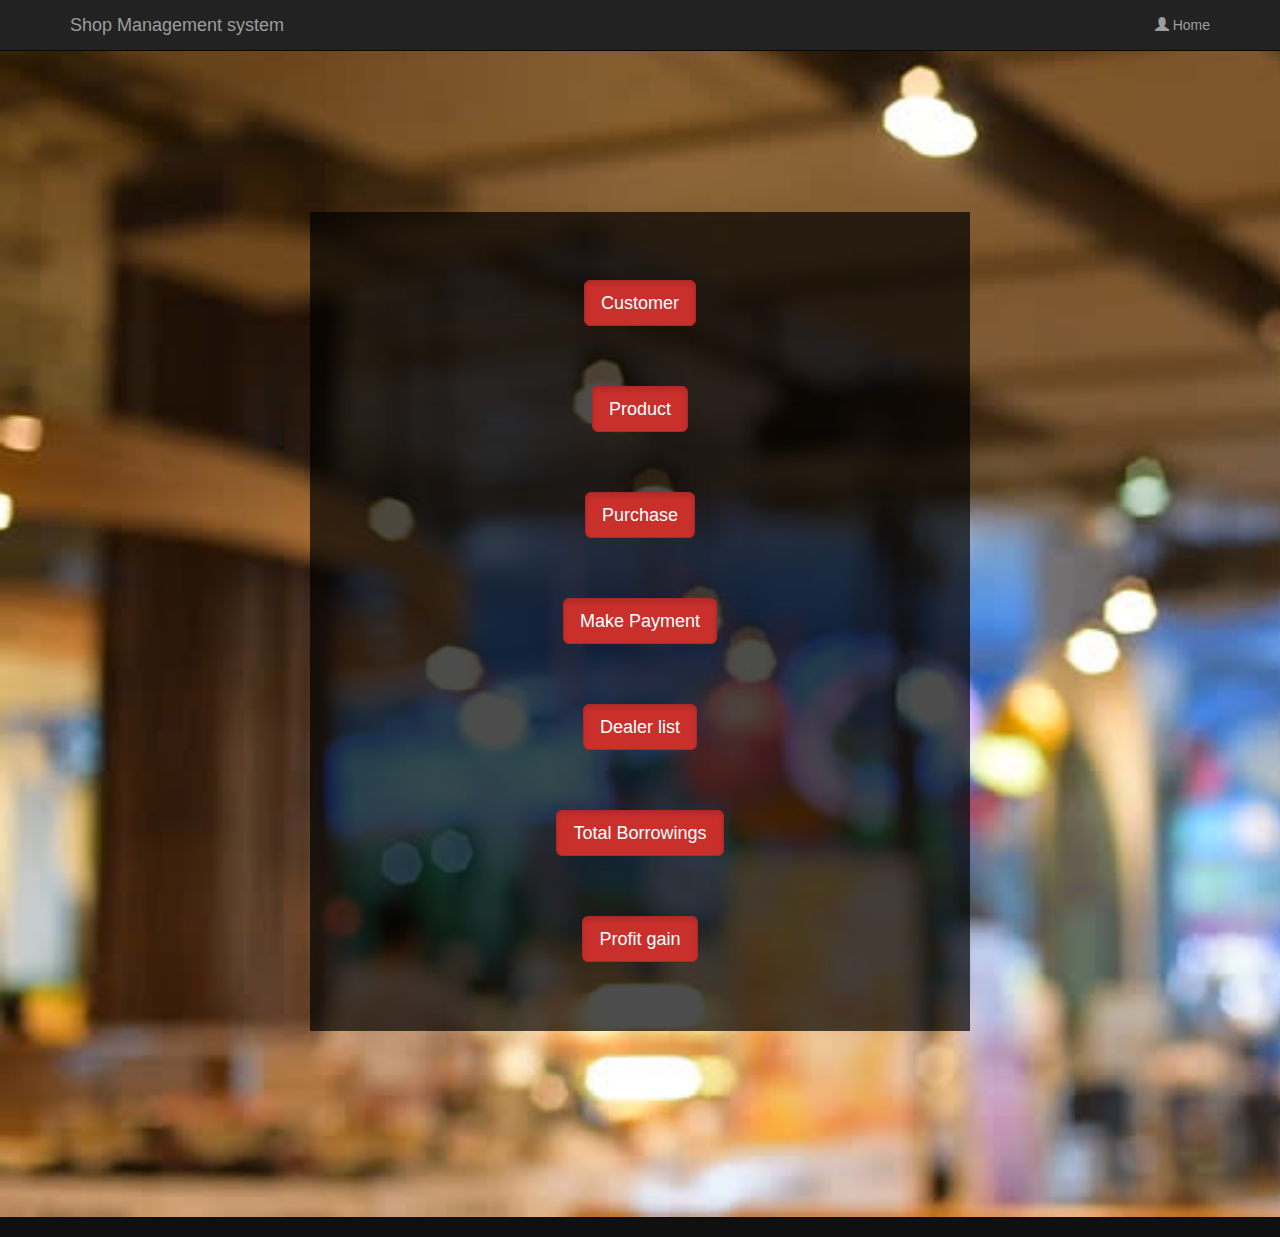
<file: index.html>
<!DOCTYPE html>
<!--
To change this license header, choose License Headers in Project Properties.
To change this template file, choose Tools | Templates
and open the template in the editor.
-->
<html>
    <head>
        <title>Index</title>
        
        <!--Latest compiled and minified CSS-->
        <link rel="stylesheet" href="bootstrap/css/bootstrap.min.css" type="text/css">
        <!--Jquery Lib-->
        <script type="text/javascript" src="bootstrap/js/jquery-3.4.1.min.js"></script>
        <!-- latest compiled and minified JavaScript-->
        <script type="text/javascript" src="bootstrap/js/bootstrap.min.js"></script>
        <link href="index.css" rel="stylesheet" type="text/css">
        
        
    </head>
    <body>
          
        <div class="navbar navbar-inverse navbar-fixed-top">
            <div class="container">
                <div class="navbar-header">
                    <button type="button" class="navbar-toggle" data-toggle="collapse" data-target="#myNavbar">
                        
                        <span class="icon-bar"></span>
                        <span class="icon-bar"></span>
                        <span class="icon-bar"></span>
                        
                    </button>
                    <a href="index.html" class="navbar-brand">Shop Management system</a>
                </div>
                <div class="collapse navbar-collapse" id="myNavbar">
                    <ul class="nav navbar-nav navbar-right">
                        <li><a href=""><span class="glyphicon glyphicon-user"></span> Home</a></li>
                        
                       
                    </ul>
                </div>
            </div>
        </div>
        <div id="banner_image">
          <div class="container">
              <center>
              <div id="banner_content">
                  <a href="newindex.html" class="btn btn-danger btn-lg active">Customer</a>
                 <br><br><br><br>
            
                
                  <a href="productindex.html" class="btn btn-danger btn-lg active">Product</a>
                  
                 <br><br><br><br>
                  <a href="purchasenewindex.html" class="btn btn-danger btn-lg active">Purchase</a>
                  <br><br><br><br>
                  <a href="payment.html" class="btn btn-danger btn-lg active">Make Payment</a>
                  <br><br><br><br>
                  <a href="deal.php" class="btn btn-danger btn-lg active">Dealer list</a>
                  <br><br><br><br>
                  <a href="tot_borrow.php" class="btn btn-danger btn-lg active">Total Borrowings</a>
                  <br><br><br><br>
                  <a href="profit.php" class="btn btn-danger btn-lg active">Profit gain</a>
                 
              </div>
              </center>
          </div>
            
        </div>
        
        <footer>
        <div class="container">
        <center>
           
        </center>
        
        </div>
        </footer>
        
    </body>
</html>
</file>
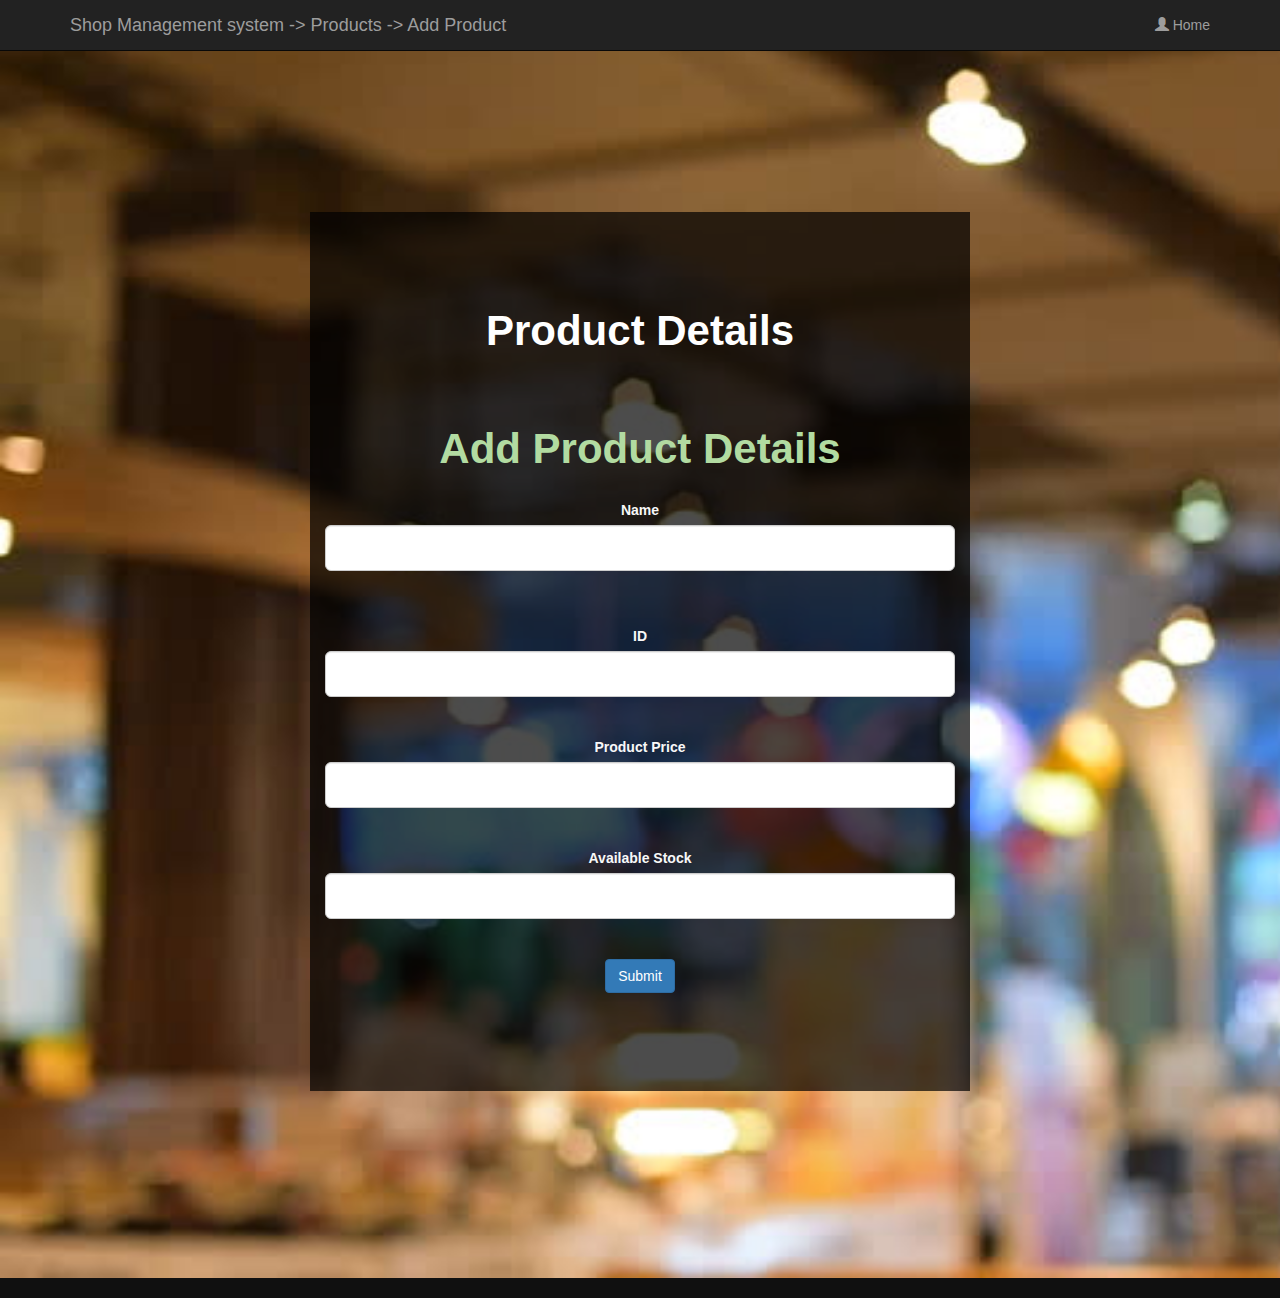
<file: add_product.html>
<!DOCTYPE html>
<!--
To change this license header, choose License Headers in Project Properties.
To change this template file, choose Tools | Templates
and open the template in the editor.
-->
<html>
    <head>
        <title>Add Product</title>
        
        <!--Latest compiled and minified CSS-->
        <link rel="stylesheet" href="bootstrap/css/bootstrap.min.css" type="text/css">
        <!--Jquery Lib-->
        <script type="text/javascript" src="bootstrap/js/jquery-3.4.1.min.js"></script>
        <!-- latest compiled and minified JavaScript-->
        <script type="text/javascript" src="bootstrap/js/bootstrap.min.js"></script>
        <link href="index.css" rel="stylesheet" type="text/css">
        
        
    </head>
    <body>

  
          
        <div class="navbar navbar-inverse navbar-fixed-top">
            <div class="container">
                <div class="navbar-header">
                    <button type="button" class="navbar-toggle" data-toggle="collapse" data-target="#myNavbar">
                        
                        <span class="icon-bar"></span>
                        <span class="icon-bar"></span>
                        <span class="icon-bar"></span>
                        
                    </button>
                    <a href="index.html" class="navbar-brand">Shop Management system -> Products -> Add Product</a>
                </div>
                <div class="collapse navbar-collapse" id="myNavbar">
                    <ul class="nav navbar-nav navbar-right">
                        <li><a href="signup.html"><span class="glyphicon glyphicon-user"></span> Home</a></li>
                        
                       
                    </ul>
                </div>
            </div>
        </div>
        <div id="banner_image">
          <div class="container">
              <center>
              <div id="banner_content">
                  
                        <h1 style="color: white">Product Details</h1>
                        <div class="panel-body">
                            <h1>Add Product Details</h1>
                            <form id = "form" method="post" action = "add_prd.php" >
                                <div class="form-group" >
                                    <label for="text">Name</label>
                                    <input type="text" class="form-control input-lg" name="name">
                                </div><br><br>
                                <div>
                                <label for="ID">ID</label>
                                    <input type="number" class="form-control input-lg" name="ID">
                                </div><br><br>
                                <div>
                                <label for="price">Product Price</label>
                                    <input type="number" class="form-control input-lg" name="price">
                                </div><br><br>
                                <div>
                                <label for="number1">Available Stock</label>
                                    <input type="number" class="form-control input-lg" name="number1">
                                </div><br><br>
                                
                              
                                <div class="form-group">
                                    <button type="submit" class="btn btn-primary" onclick="submit()" >Submit</button>   
                                </div>
                            </form>
                         </div>
              </div></center>
                </div>
            </div>
        </div>
              </div>
              
          </div>
            
        </div>
        
        <footer>
        <div class="container">
        <center>
           
        </center>
        
        </div>
        </footer>
        <script> 
function submit() { 
 document.getElementById("form").reset(); 
} 
</script>
        
    </body>
</html>
</file>
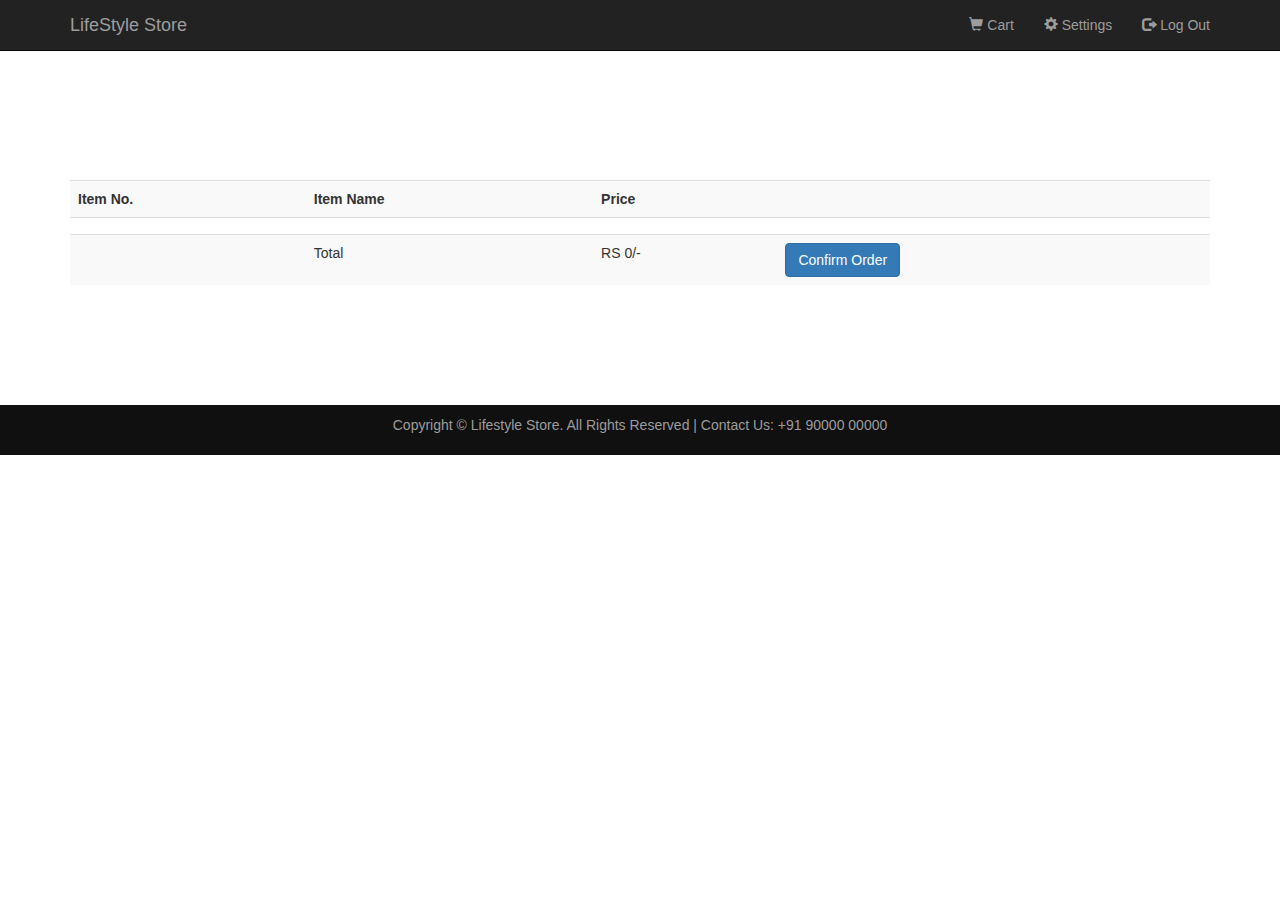
<file: cartpage.html>
<!DOCTYPE html>
<!--
To change this license header, choose License Headers in Project Properties.
To change this template file, choose Tools | Templates
and open the template in the editor.
-->
<html>
    <head>
        <title>Cart Page</title>
        <!--Latest compiled and minified CSS-->
        <link rel="stylesheet" href="bootstrap/css/bootstrap.min.css" type="text/css">
        <!--Jquery Lib-->
        <script type="text/javascript" src="bootstrap/js/jquery-3.4.1.min.js"></script>
        <!-- latest compiled and minified JavaScript-->
        <script type="text/javascript" src="bootstrap/js/bootstrap.min.js"></script>
        <link href="index.css" rel="stylesheet" type="text/css">
        
    </head>
    <body>
        <div class="navbar navbar-inverse navbar-fixed-top">
            <div class="container">
                <div class="navbar-header">
                    <button type="button" class="navbar-toggle" data-toggle="collapse" data-target="#myNavbar">
                        
                        <span class="icon-bar"></span>
                        <span class="icon-bar"></span>
                        <span class="icon-bar"></span>
                        
                    </button>
                    <a href="index.html" class="navbar-brand">LifeStyle Store</a>
                </div>
                <div class="collapse navbar-collapse" id="myNavbar">
                    <ul class="nav navbar-nav navbar-right">
                        <li><a href="cartpage.html"><span class="glyphicon glyphicon-shopping-cart"></span> Cart</a></li>
                        <li><a href="setting.html"><span class="glyphicon glyphicon-cog"></span> Settings</a></li>
                        <li><a href="logout.html"><span class="glyphicon glyphicon-log-out"></span> Log Out</a></li>
                       
                    </ul>
                </div>
            </div>
        </div>
        <br><br><br><br><br><br><br><br><br>
        
        <div class="container">
           
            <table class="table table-striped table-hover table-responsive">
                <tr>
                    <th>Item No.</th>
                    <th>Item Name</th>
                    <th>Price</th>
                    <th></th>
                </tr>
                <tr>
                    <td>   </td>
                    <td>   </td>
                    <td>   </td>
                    <td>   </td>
                </tr>
                <tr>
                    <td></td>
                    <td>Total</td>
                    <td>RS 0/-</td>
                    <td><a href="success.html" class="btn btn-primary" role="button">Confirm Order</a></td>
                </tr>
            </table>
            
            
        </div>
        
        <br><br><br><br><br>
        <footer>
        <div class="container">
        <center>
            <p>Copyright © Lifestyle Store. All Rights Reserved | Contact Us: +91 90000 00000</p>
        </center>
        
        </div>
        </footer>
        
    </body>
</html>
</file>
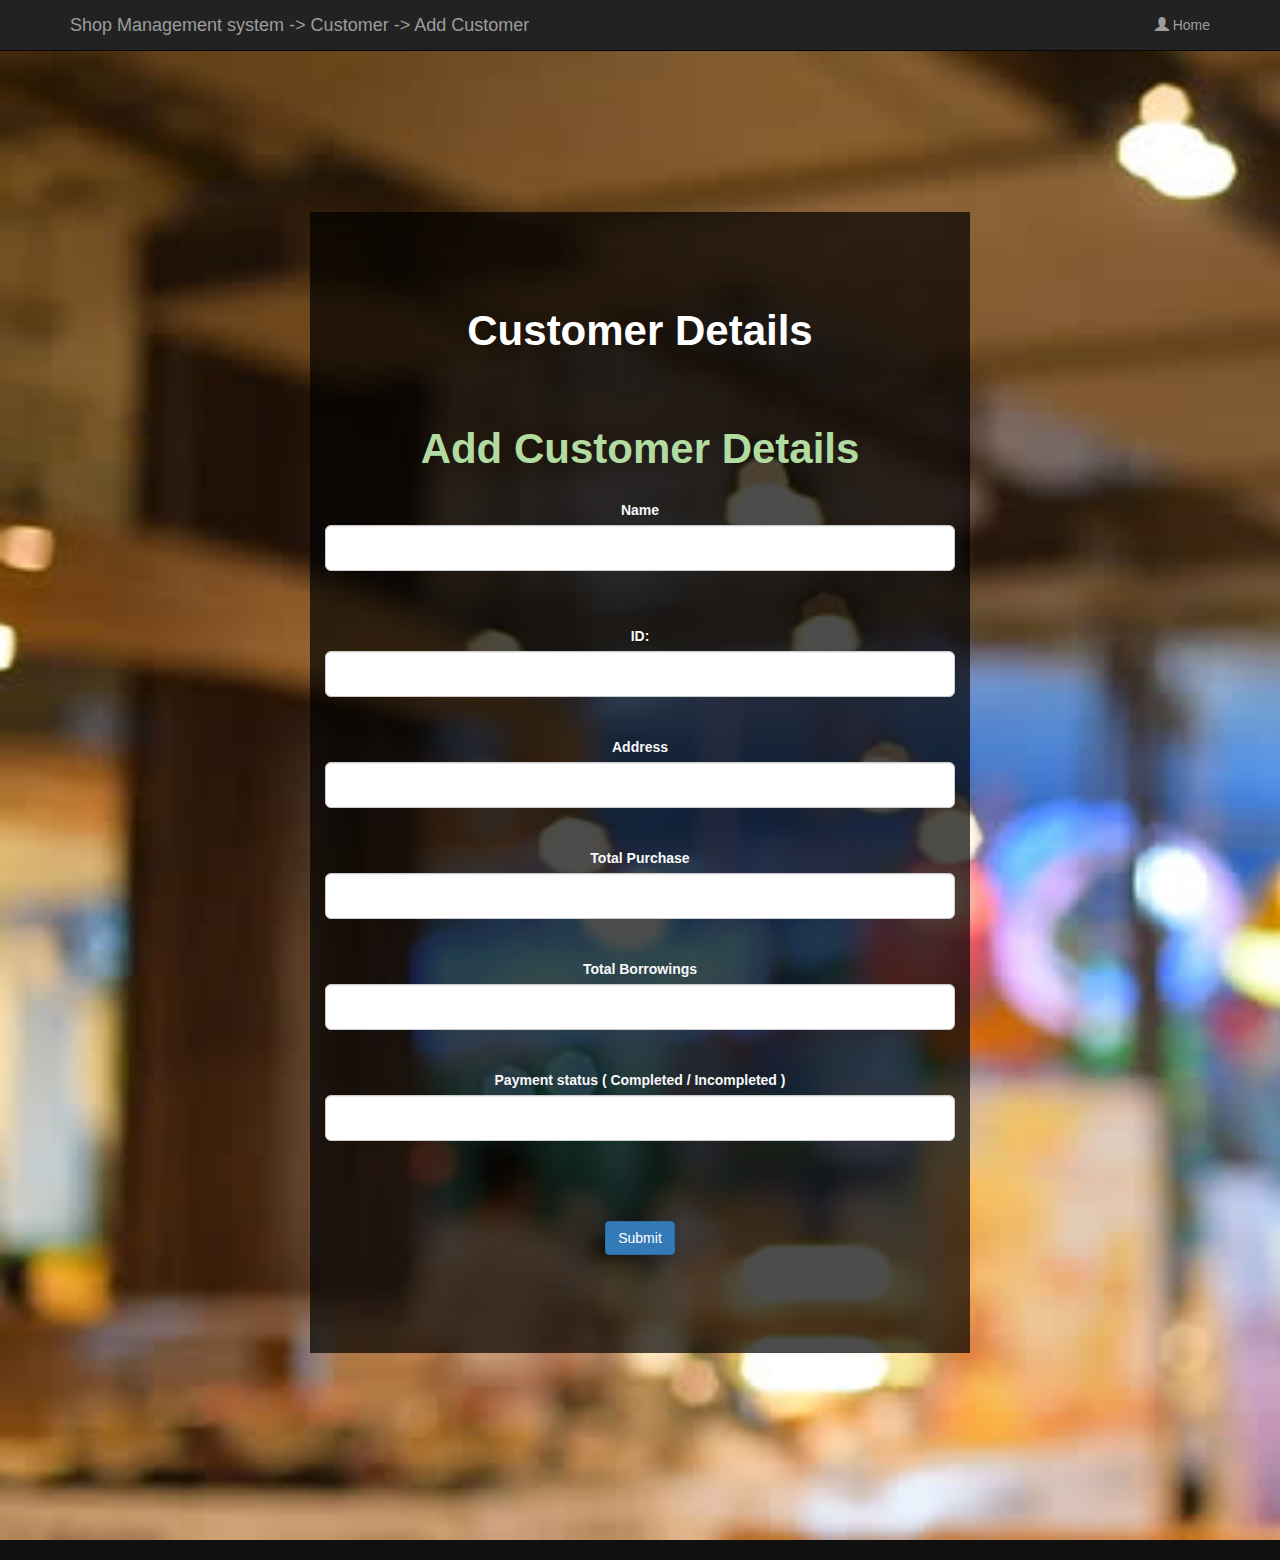
<file: login.html>
<!DOCTYPE html>
<!--
To change this license header, choose License Headers in Project Properties.
To change this template file, choose Tools | Templates
and open the template in the editor.
-->
<html>
    <head>
        <title>Add Customer</title>
        
        <!--Latest compiled and minified CSS-->
        <link rel="stylesheet" href="bootstrap/css/bootstrap.min.css" type="text/css">
        <!--Jquery Lib-->
        <script type="text/javascript" src="bootstrap/js/jquery-3.4.1.min.js"></script>
        <!-- latest compiled and minified JavaScript-->
        <script type="text/javascript" src="bootstrap/js/bootstrap.min.js"></script>
        <link href="index.css" rel="stylesheet" type="text/css">
        
        
    </head>
    <body>

  
          
        <div class="navbar navbar-inverse navbar-fixed-top">
            <div class="container">
                <div class="navbar-header">
                    <button type="button" class="navbar-toggle" data-toggle="collapse" data-target="#myNavbar">
                        
                        <span class="icon-bar"></span>
                        <span class="icon-bar"></span>
                        <span class="icon-bar"></span>
                        
                    </button>
                    <a href="index.html" class="navbar-brand">Shop Management system -> Customer -> Add Customer</a>
                </div>
                <div class="collapse navbar-collapse" id="myNavbar">
                    <ul class="nav navbar-nav navbar-right">
                        <li><a href="signup.html"><span class="glyphicon glyphicon-user"></span> Home</a></li>
                        
                       
                    </ul>
                </div>
            </div>
        </div>
        <div id="banner_image">
          <div class="container">
              <center>
              <div id="banner_content">
                  
                        <h1 style="color: white">Customer Details</h1>
                        <div class="panel-body">
                            <h1>Add Customer Details</h1>
                            <form id = "form" method="post" action = "add_cust.php" >
                                <div class="form-group" >
                                    <label for="text">Name</label>
                                    <input type="text" class="form-control input-lg" name="Email">
                                </div><br><br>
                                <div>
                                <label for="ID">ID:</label>
                                    <input type="number" class="form-control input-lg" name="ID">
                                </div><br><br>
                                <div>
                                <label for="Address">Address</label>
                                    <input type="text" class="form-control input-lg" name="Address">
                                </div><br><br>
                                <div>
                                <label for="number1">Total Purchase</label>
                                    <input type="number" class="form-control input-lg" name="number1">
                                </div><br><br>
                                <div>
                                <label for="number2">Total Borrowings</label>
                                    <input type="number" class="form-control input-lg" name="number2">
                                </div>
                                
                              <br><br>

                              <div>
                                <label for="ID">Payment status ( Completed / Incompleted )</label>
                                    <input type="text" class="form-control input-lg" name="status">
                                </div><br><br><br><br>
                              
                                <div class="form-group">
                                    <button type="submit" class="btn btn-primary" onclick="submit()" >Submit</button>   
                                </div>
                            </form>
                         </div>
              </div></center>
                </div>
            </div>
        </div>
              </div>
              
          </div>
            
        </div>
        
        <footer>
        <div class="container">
        <center>
           
        </center>
        
        </div>
        </footer>
        <script> 
function submit() { 
 document.getElementById("form").reset(); 
 console.log("reset");
} 
</script>
        
    </body>
</html>
</file>
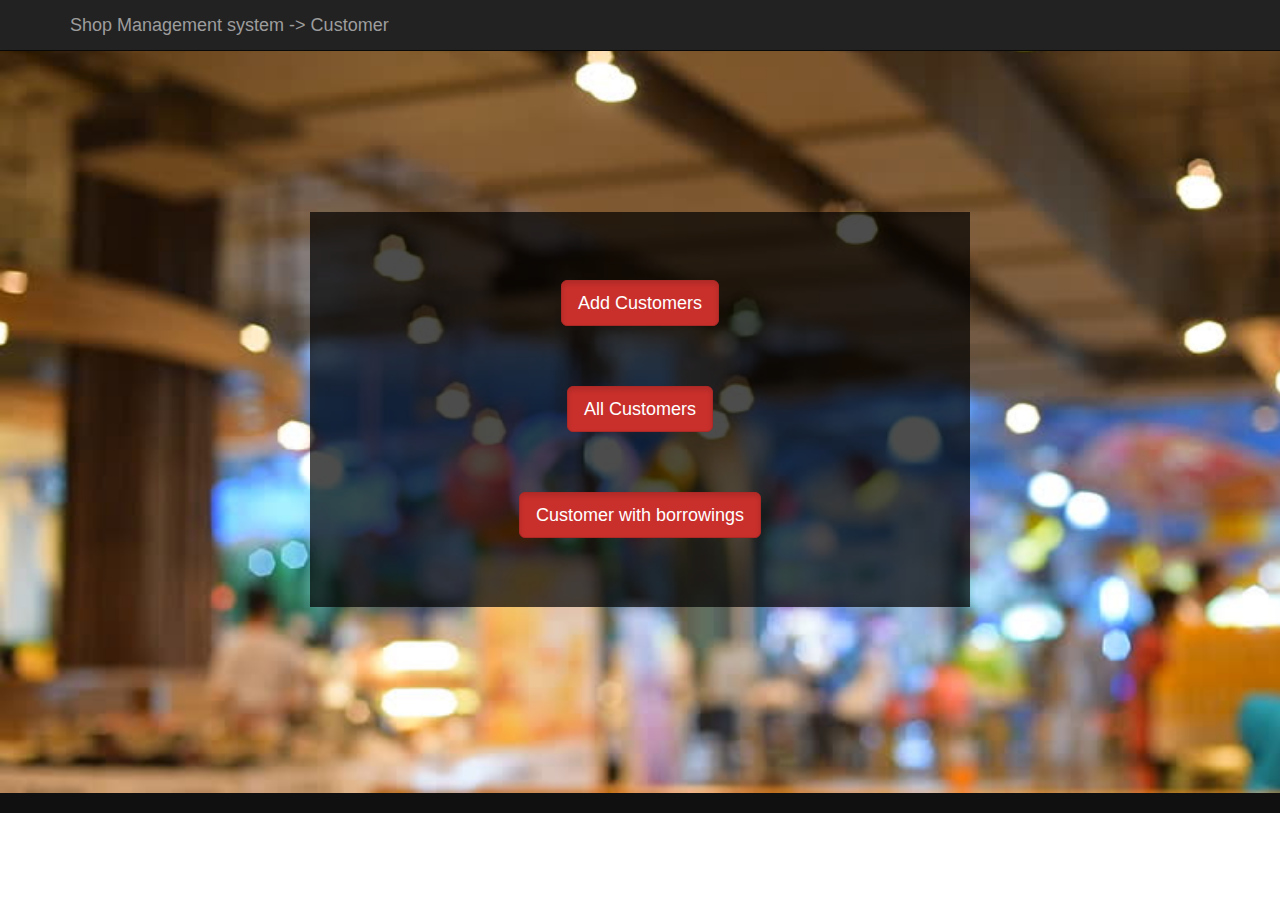
<file: newindex.html>
<!DOCTYPE html>
<!--
To change this license header, choose License Headers in Project Properties.
To change this template file, choose Tools | Templates
and open the template in the editor.
-->
<html>
    <head>
        <title>Customer</title>
        
        <!--Latest compiled and minified CSS-->
        <link rel="stylesheet" href="bootstrap/css/bootstrap.min.css" type="text/css">
        <!--Jquery Lib-->
        <script type="text/javascript" src="bootstrap/js/jquery-3.4.1.min.js"></script>
        <!-- latest compiled and minified JavaScript-->
        <script type="text/javascript" src="bootstrap/js/bootstrap.min.js"></script>
        <link href="index.css" rel="stylesheet" type="text/css">
        
        
    </head>
    <body>
          
        <div class="navbar navbar-inverse navbar-fixed-top">
            <div class="container">
                <div class="navbar-header">
                    <button type="button" class="navbar-toggle" data-toggle="collapse" data-target="#myNavbar">
                        
                        <span class="icon-bar"></span>
                        <span class="icon-bar"></span>
                        <span class="icon-bar"></span>
                        
                    </button>
                    <a href="index.html" class="navbar-brand">Shop Management system -> Customer</a>
                </div>
                <div class="collapse navbar-collapse" id="myNavbar">
                    <ul class="nav navbar-nav navbar-right">
                        
                       
                    </ul>
                </div>
            </div>
        </div>
        <div id="banner_image">
          <div class="container">
              <center>
              <div id="banner_content">
                  <a href="login.html" class="btn btn-danger btn-lg active">Add Customers</a><br><br><br><br>
                  <a href="all_cust.php" class="btn btn-danger btn-lg active">All Customers</a><br><br><br><br>
                 <!-- <a href="" class="btn btn-danger btn-lg active">Total borrowings</a><br><br><br><br>-->
                  <a href="cust_borrow.php" class="btn btn-danger btn-lg active">Customer with borrowings</a>
                 
              </div>
              </center>
          </div>
            
        </div>
        
        <footer>
        <div class="container">
        <center>
            
        </center>
        
        </div>
        </footer>
        
    </body>
</html>
</file>
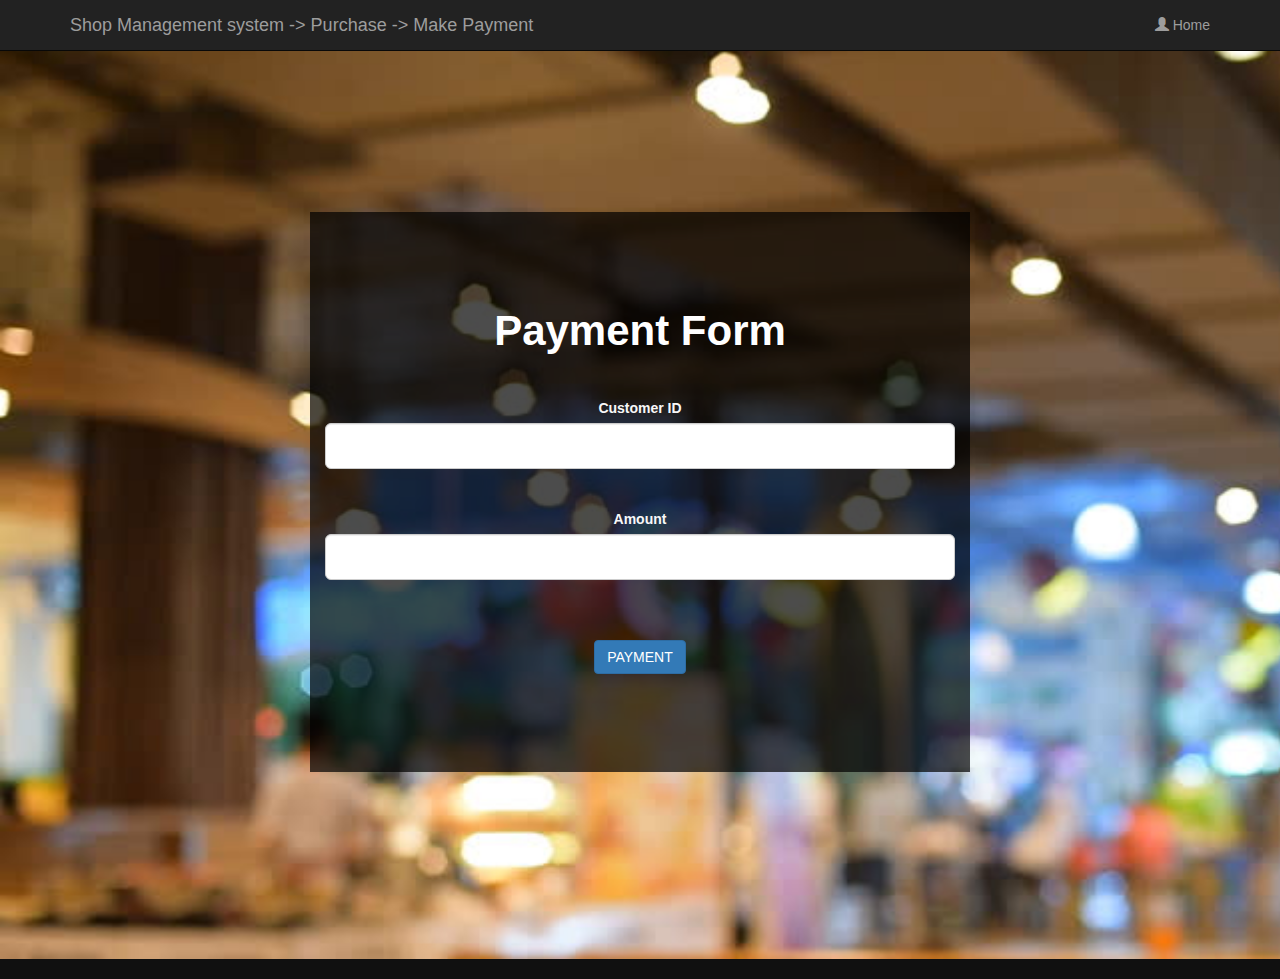
<file: payment.html>
<!DOCTYPE html>
<!--
To change this license header, choose License Headers in Project Properties.
To change this template file, choose Tools | Templates
and open the template in the editor.
-->
<html>
    <head>
        <title>Make Payment</title>
        
        <!--Latest compiled and minified CSS-->
        <link rel="stylesheet" href="bootstrap/css/bootstrap.min.css" type="text/css">
        <!--Jquery Lib-->
        <script type="text/javascript" src="bootstrap/js/jquery-3.4.1.min.js"></script>
        <!-- latest compiled and minified JavaScript-->
        <script type="text/javascript" src="bootstrap/js/bootstrap.min.js"></script>
        <link href="index.css" rel="stylesheet" type="text/css">
        
        
    </head>
    <body>
          
        <div class="navbar navbar-inverse navbar-fixed-top">
            <div class="container">
                <div class="navbar-header">
                    <button type="button" class="navbar-toggle" data-toggle="collapse" data-target="#myNavbar">
                        
                        <span class="icon-bar"></span>
                        <span class="icon-bar"></span>
                        <span class="icon-bar"></span>
                        
                    </button>
                    <a href="index.html" class="navbar-brand">Shop Management system -> Purchase -> Make Payment</a>
                </div>
                <div class="collapse navbar-collapse" id="myNavbar">
                    <ul class="nav navbar-nav navbar-right">
                        <li><a href="signup.html"><span class="glyphicon glyphicon-user"></span> Home</a></li>
                        
                       
                    </ul>
                </div>
            </div>
        </div>
        <div id="banner_image">
          <div class="container">
              <center>
              <div id="banner_content">
                  
                        <h1 style="color: white">Payment Form</h1>
                        <div class="panel-body">
                            
                            <form  method="post" action = "PAY.php">
                                <div>
                                <label for="number">Customer ID</label>
                                    <input type="number" class="form-control input-lg" name="Customer">
                                </div><br><br>
                                <div>
                                <label for="number">Amount</label>
                                    <input type="number" class="form-control input-lg" name="amount">
                                </div><br><br>
                                
                              <br>
                              
                                <div class="form-group">
                                    <button type="submit" class="btn btn-primary" onclick="submit()">PAYMENT</button>   
                                </div>
                            </form>
                            
                        </div>
              </div></center>
                </div>
            </div>
        </div>
              </div>
              
          </div>
            
        </div>
        
        <footer>
        <div class="container">
        <center>
           
        </center>
        
        </div>
        </footer>

         <script> 
             function submit() { 
                  document.getElementByTag("form").reset(); 
                } 
</script>
        
    </body>
</html>
</file>
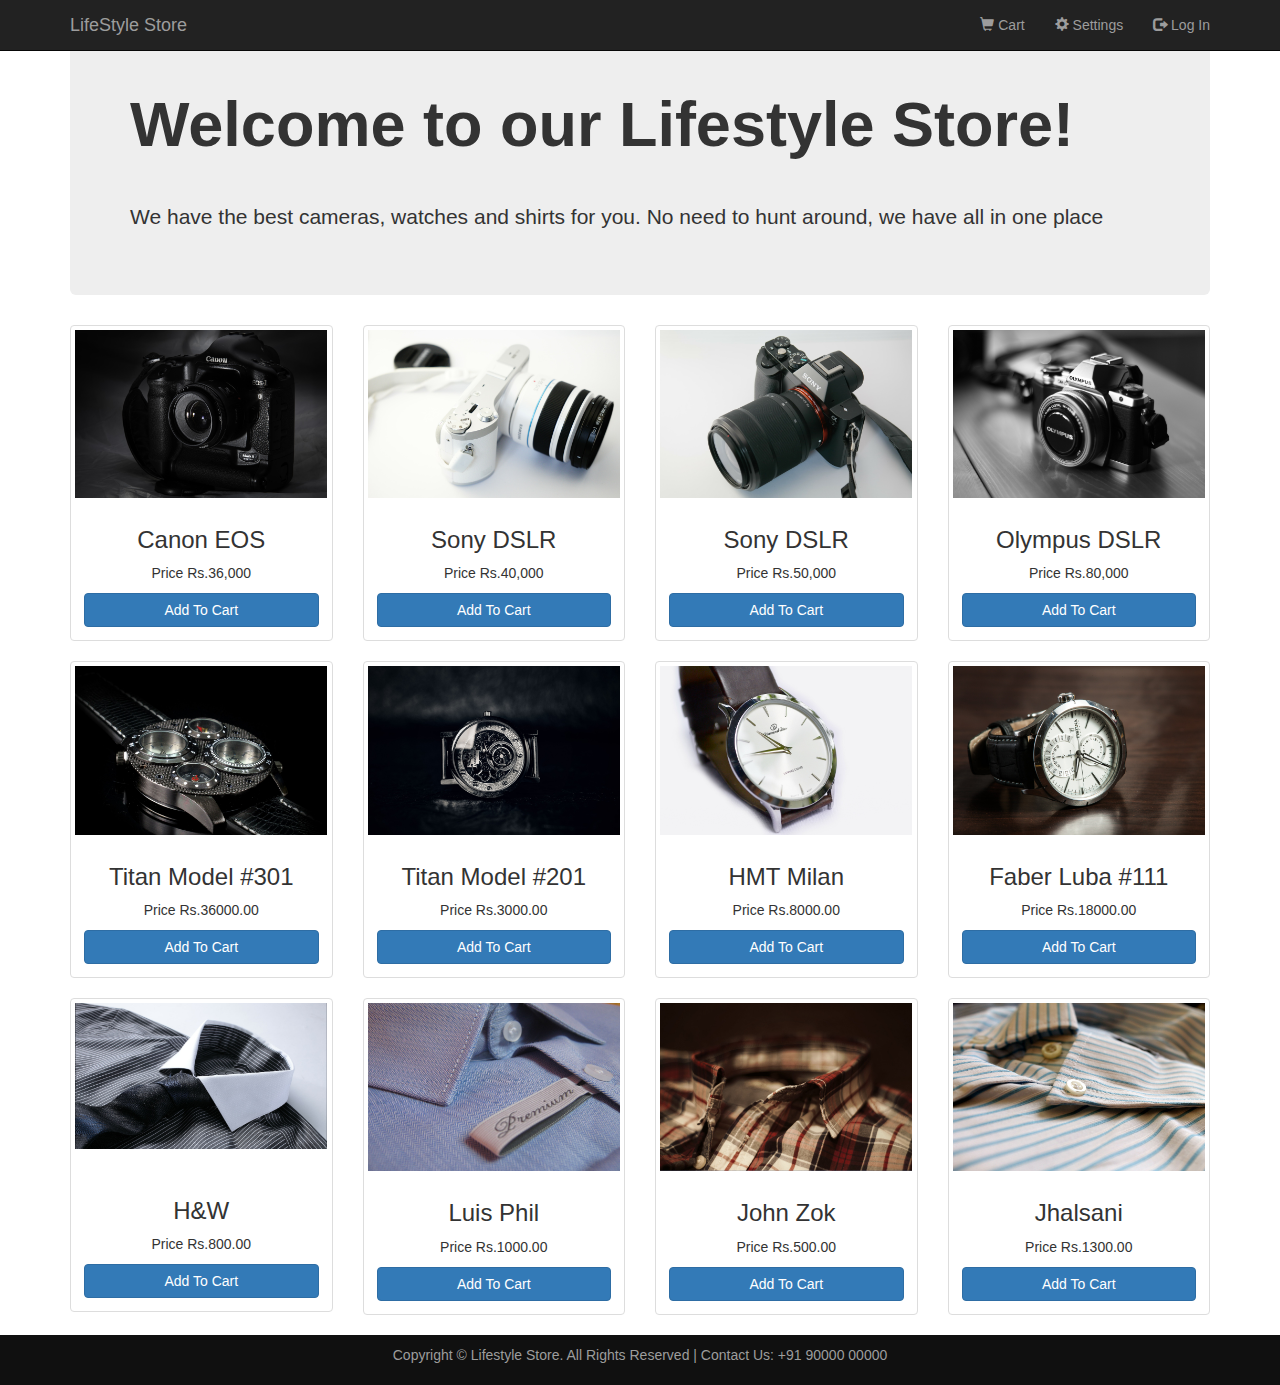
<file: product.html>
<!DOCTYPE html>
<!--
To change this license header, choose License Headers in Project Properties.
To change this template file, choose Tools | Templates
and open the template in the editor.
-->
<html>
    <head>
        <title>product</title>
        
        <!--Latest compiled and minified CSS-->
        <link rel="stylesheet" href="bootstrap/css/bootstrap.min.css" type="text/css">
        <!--Jquery Lib-->
        <script type="text/javascript" src="bootstrap/js/jquery-3.4.1.min.js"></script>
        <!-- latest compiled and minified JavaScript-->
        <script type="text/javascript" src="bootstrap/js/bootstrap.min.js"></script>
        <link href="index.css" rel="stylesheet" type="text/css">
    </head>
    <body>
        <div class="navbar navbar-inverse navbar-fixed-top">
            <div class="container">
                <div class="navbar-header">
                    <button type="button" class="navbar-toggle" data-toggle="collapse" data-target="#myNavbar">
                        
                        <span class="icon-bar"></span>
                        <span class="icon-bar"></span>
                        <span class="icon-bar"></span>
                        
                    </button>
                    <a href="index.html" class="navbar-brand">LifeStyle Store</a>
                </div>
                <div class="collapse navbar-collapse" id="myNavbar">
                    <ul class="nav navbar-nav navbar-right">
                        <li><a href="cartpage.html"><span class="glyphicon glyphicon-shopping-cart"></span> Cart</a></li>
                        <li><a href="setting.html"><span class="glyphicon glyphicon-cog"></span> Settings</a></li>
                        <li><a href="logout.html"><span class="glyphicon glyphicon-log-out"></span> Log In</a></li>
                       
                    </ul>
                </div>
            </div>
        </div>
        
        <div class="container">
            <div class="jumbotron">
                <h1>Welcome to our Lifestyle Store!</h1>
                <p>We have the best cameras, watches and shirts for you. No need to hunt around, we have all in one place</p>
            </div>
            <div class="row text-center">
                
                <div class="col-md-3 col-sm-6">
                    <div class="thumbnail">
                        <img src="bootstrap/images/5.jpg" alt="camera 5">
                        <div class="caption">
                            <h3>Canon EOS</h3>
                            <p>Price Rs.36,000</p>
                            <button class="btn btn-primary btn-block">Add To Cart</button>
                        </div>
                    </div>
                </div>
                
                <div class="col-md-3 col-sm-6">
                    <div class="thumbnail">
                        <img src="bootstrap/images/2.jpg" alt="camera 2">
                        <div class="caption">
                            <h3>Sony DSLR</h3>
                            <p>Price Rs.40,000</p>
                            <button class="btn btn-primary btn-block">Add To Cart</button>
                        </div>
                    </div>
                </div>
                
                <div class="col-md-3 col-sm-6">
                    <div class="thumbnail">
                        <img src="bootstrap/images/3.jpg" alt="camera 3">
                        <div class="caption">
                            <h3>Sony DSLR</h3>
                            <p>Price Rs.50,000</p>
                            <button class="btn btn-primary btn-block">Add To Cart</button>
                        </div>
                    </div>
                </div>
                
                <div class="col-md-3 col-sm-6">
                    <div class="thumbnail">
                        <img src="bootstrap/images/4.jpg" alt="camera 4">
                        <div class="caption">
                            <h3>Olympus DSLR</h3>
                            <p>Price Rs.80,000</p>
                            <button class="btn btn-primary btn-block">Add To Cart</button>
                        </div>
                    </div>
                </div>
                
                
            </div>
            
            <div class="row text-center">
                
                <div class="col-md-3 col-sm-6">
                    <div class="thumbnail">
                        <img src="bootstrap/images/9.jpg" alt="shirt 9">
                        <div class="caption">
                            <h3>Titan Model #301</h3>
                            <p>Price Rs.36000.00</p>
                            <button class="btn btn-primary btn-block">Add To Cart</button>
                        </div>
                    </div>
                </div>
                
                <div class="col-md-3 col-sm-6">
                    <div class="thumbnail">
                        <img src="bootstrap/images/10.jpg" alt="shirt 10">
                        <div class="caption">
                            <h3>Titan Model #201</h3>
                            <p>Price Rs.3000.00</p>
                            <button class="btn btn-primary btn-block">Add To Cart</button>
                        </div>
                    </div>
                </div>
               
                <div class="col-md-3 col-sm-6">
                    <div class="thumbnail">
                        <img src="bootstrap/images/11.jpg" alt="shirt 11">
                        <div class="caption">
                            <h3>HMT Milan</h3>
                            <p>Price Rs.8000.00</p>
                            <button class="btn btn-primary btn-block">Add To Cart</button>
                        </div>
                    </div>
                </div>
                
                <div class="col-md-3 col-sm-6">
                    <div class="thumbnail">
                        <img src="bootstrap/images/12.jpg" alt="shirt 12">
                        <div class="caption">
                            <h3>Faber Luba #111</h3>
                            <p>Price Rs.18000.00</p>
                            <button class="btn btn-primary btn-block">Add To Cart</button>
                        </div>
                    </div>
                </div>
                
                
            </div>
            
            <div class="row text-center">
                
                <div class="col-md-3 col-sm-6">
                    <div class="thumbnail">
                        <img src="bootstrap/images/8.jpg" alt="camera 8">
                        <div class="caption">
                            <br>
                            <h3>H&W</h3>
                            <p>Price Rs.800.00</p>
                            <button class="btn btn-primary btn-block">Add To Cart</button>
                        </div>
                    </div>
                </div>
                
                <div class="col-md-3 col-sm-6">
                    <div class="thumbnail">
                        <img src="bootstrap/images/6.jpg" alt="camera 6">
                        <div class="caption">
                            <h3>Luis Phil</h3>
                            <p>Price Rs.1000.00</p>
                            <button class="btn btn-primary btn-block">Add To Cart</button>
                        </div>
                    </div>
                </div>
               
                <div class="col-md-3 col-sm-6">
                    <div class="thumbnail">
                        <img src="bootstrap/images/13.jpg" alt="camera 13">
                        <div class="caption">
                            <h3>John Zok</h3>
                            <p>Price Rs.500.00</p>
                            <button class="btn btn-primary btn-block">Add To Cart</button>
                        </div>
                    </div>
                </div>
                
                <div class="col-md-3 col-sm-6">
                    <div class="thumbnail">
                        <img src="bootstrap/images/14.jpg" alt="camera 14">
                        <div class="caption">
                            <h3>Jhalsani</h3>
                            <p>Price Rs.1300.00</p>
                            <button class="btn btn-primary btn-block">Add To Cart</button>
                        </div>
                    </div>
                </div>
                
                
            </div>
        </div>
        
        
        
        <footer>
        <div class="container">
        <center>
            <p>Copyright © Lifestyle Store. All Rights Reserved | Contact Us: +91 90000 00000</p>
        </center>
        
        </div>
        </footer>
    </body>
</html>
</file>
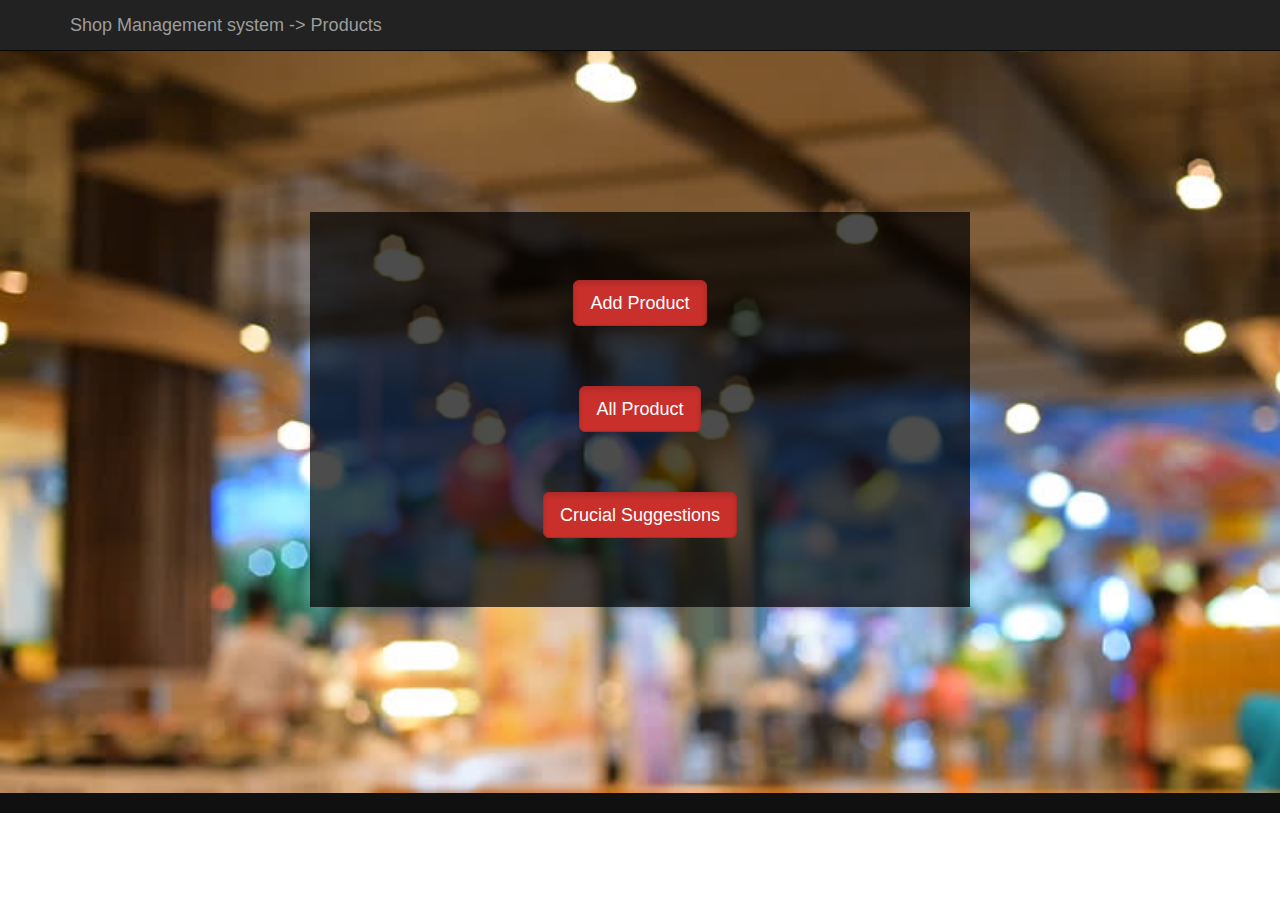
<file: productindex.html>
<!DOCTYPE html>
<!--
To change this license header, choose License Headers in Project Properties.
To change this template file, choose Tools | Templates
and open the template in the editor.
-->
<html>
    <head>
        <title>Products</title>
        
        <!--Latest compiled and minified CSS-->
        <link rel="stylesheet" href="bootstrap/css/bootstrap.min.css" type="text/css">
        <!--Jquery Lib-->
        <script type="text/javascript" src="bootstrap/js/jquery-3.4.1.min.js"></script>
        <!-- latest compiled and minified JavaScript-->
        <script type="text/javascript" src="bootstrap/js/bootstrap.min.js"></script>
        <link href="index.css" rel="stylesheet" type="text/css">
        
        
    </head>
    <body>
          
        <div class="navbar navbar-inverse navbar-fixed-top">
            <div class="container">
                <div class="navbar-header">
                    <button type="button" class="navbar-toggle" data-toggle="collapse" data-target="#myNavbar">
                        
                        <span class="icon-bar"></span>
                        <span class="icon-bar"></span>
                        <span class="icon-bar"></span>
                        
                    </button>
                    <a href="index.html" class="navbar-brand">Shop Management system -> Products</a>
                </div>
                <div class="collapse navbar-collapse" id="myNavbar">
                    <ul class="nav navbar-nav navbar-right">
                        
                       
                    </ul>
                </div>
            </div>
        </div>
        <div id="banner_image">
          <div class="container">
              <center>
              <div id="banner_content">
                  <a href="add_product.html" class="btn btn-danger btn-lg active">Add Product</a><br><br><br><br>
                  <a href="products.php" class="btn btn-danger btn-lg active">All Product</a><br><br><br><br>
                  <a href="product_sugge.php" class="btn btn-danger btn-lg active">Crucial Suggestions</a>
                 
                 
              </div>
              </center>
          </div>
            
        </div>
        
        <footer>
        <div class="container">
        <center>
            
        </center>
        
        </div>
        </footer>
        
    </body>
</html>
</file>
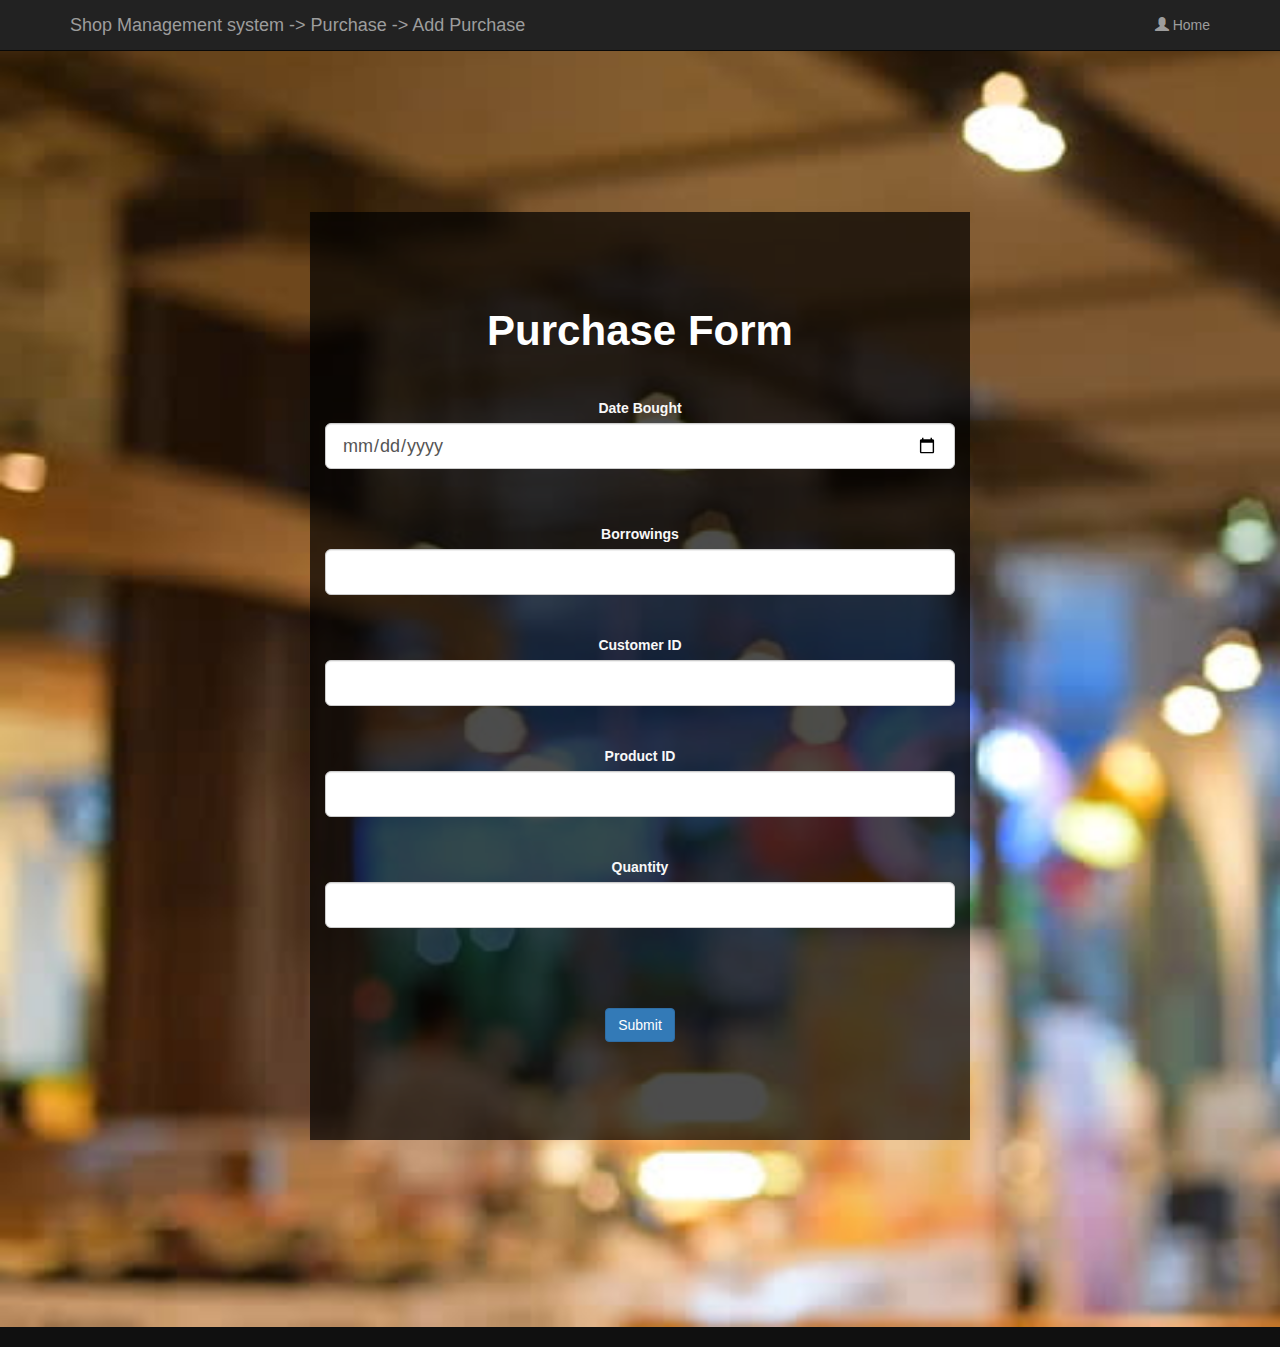
<file: purchaseform.html>
<!DOCTYPE html>
<!--
To change this license header, choose License Headers in Project Properties.
To change this template file, choose Tools | Templates
and open the template in the editor.
-->
<html>
    <head>
        <title>Purchase form</title>
        
        <!--Latest compiled and minified CSS-->
        <link rel="stylesheet" href="bootstrap/css/bootstrap.min.css" type="text/css">
        <!--Jquery Lib-->
        <script type="text/javascript" src="bootstrap/js/jquery-3.4.1.min.js"></script>
        <!-- latest compiled and minified JavaScript-->
        <script type="text/javascript" src="bootstrap/js/bootstrap.min.js"></script>
        <link href="index.css" rel="stylesheet" type="text/css">
        
        
    </head>
    <body>
          
        <div class="navbar navbar-inverse navbar-fixed-top">
            <div class="container">
                <div class="navbar-header">
                    <button type="button" class="navbar-toggle" data-toggle="collapse" data-target="#myNavbar">
                        
                        <span class="icon-bar"></span>
                        <span class="icon-bar"></span>
                        <span class="icon-bar"></span>
                        
                    </button>
                    <a href="index.html" class="navbar-brand">Shop Management system -> Purchase -> Add Purchase</a>
                </div>
                <div class="collapse navbar-collapse" id="myNavbar">
                    <ul class="nav navbar-nav navbar-right">
                        <li><a href="signup.html"><span class="glyphicon glyphicon-user"></span> Home</a></li>
                        
                       
                    </ul>
                </div>
            </div>
        </div>
        <div id="banner_image">
          <div class="container">
              <center>
              <div id="banner_content">
                  
                        <h1 style="color: white">Purchase Form</h1>
                        <div class="panel-body">
                            
                            <form  method="post" action = "add_purchase.php">
                                <div class="form-group" >
                                    <label for="datet">Date Bought</label>
                                    <input type="date" class="form-control input-lg" name="date">
                                </div><br><br>
                                <div>
                                <label for="ID">Borrowings</label>
                                    <input type="number" class="form-control input-lg" name="borrowing">
                                </div><br><br>
                                <div>
                                <label for="number">Customer ID</label>
                                    <input type="number" class="form-control input-lg" name="Customer">
                                </div><br><br>
                                <div>
                                <label for="number">Product ID</label>
                                    <input type="number" class="form-control input-lg" name="Product">
                                </div><br><br>
                                <div>
                                <label for="number">Quantity</label>
                                    <input type="number" class="form-control input-lg" name="Quantity">
                                </div>
                                
                              <br><br><br><br>
                              
                                <div class="form-group">
                                    <button type="submit" class="btn btn-primary" onclick="submit()">Submit</button>   
                                </div>
                            </form>
                            
                        </div>
              </div></center>
                </div>
            </div>
        </div>
              </div>
              
          </div>
            
        </div>
        
        <footer>
        <div class="container">
        <center>
           
        </center>
        
        </div>
        </footer>

         <script> 
             function submit() { 
                  document.getElementByTag("form").reset(); 
                } 
</script>
        
    </body>
</html>
</file>
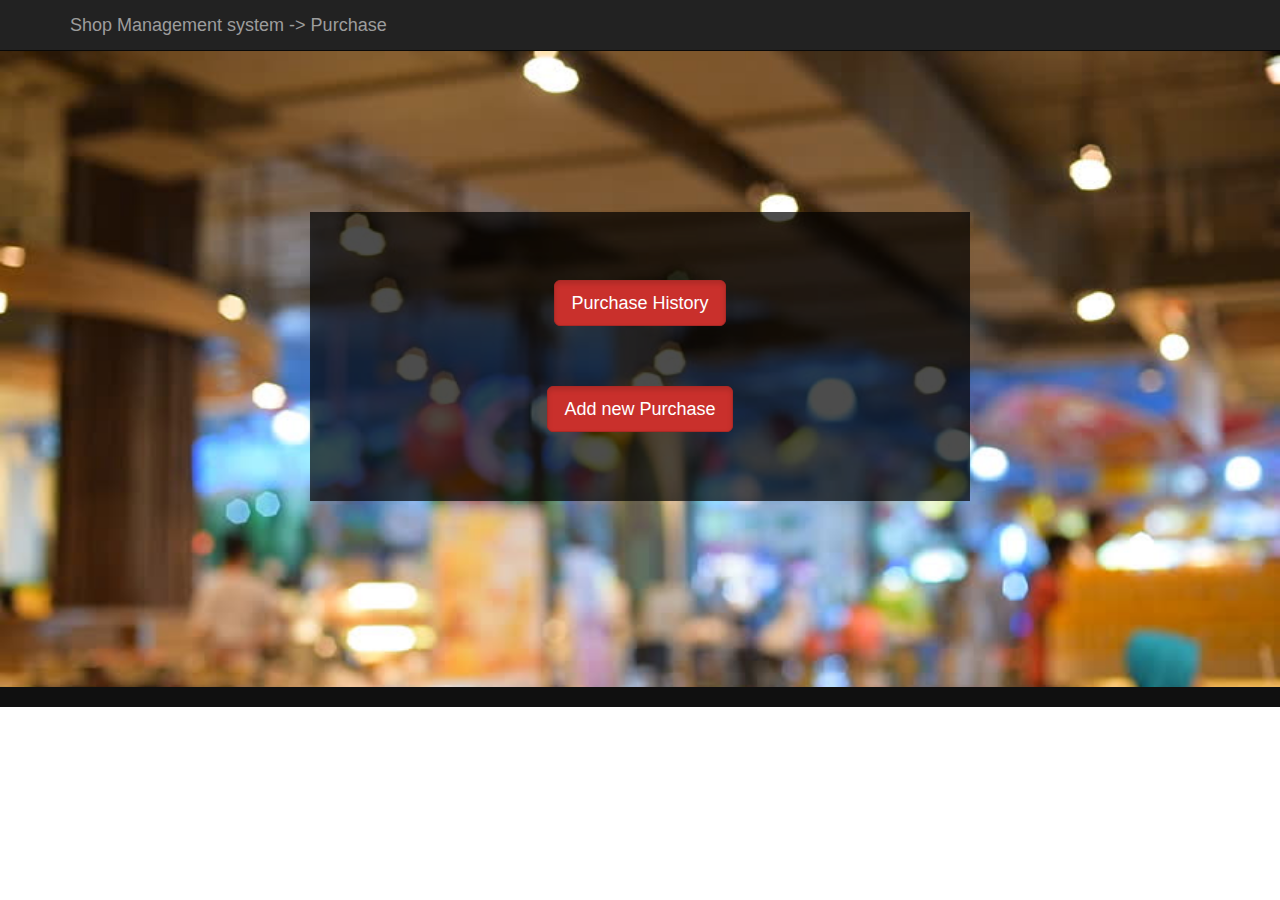
<file: purchasenewindex.html>
<!DOCTYPE html>
<!--
To change this license header, choose License Headers in Project Properties.
To change this template file, choose Tools | Templates
and open the template in the editor.
-->
<html>
    <head>
        <title>Purchase</title>
        
        <!--Latest compiled and minified CSS-->
        <link rel="stylesheet" href="bootstrap/css/bootstrap.min.css" type="text/css">
        <!--Jquery Lib-->
        <script type="text/javascript" src="bootstrap/js/jquery-3.4.1.min.js"></script>
        <!-- latest compiled and minified JavaScript-->
        <script type="text/javascript" src="bootstrap/js/bootstrap.min.js"></script>
        <link href="index.css" rel="stylesheet" type="text/css">
        
        
    </head>
    <body>
          
        <div class="navbar navbar-inverse navbar-fixed-top">
            <div class="container">
                <div class="navbar-header">
                    <button type="button" class="navbar-toggle" data-toggle="collapse" data-target="#myNavbar">
                        
                        <span class="icon-bar"></span>
                        <span class="icon-bar"></span>
                        <span class="icon-bar"></span>
                        
                    </button>
                    <a href="index.html" class="navbar-brand">Shop Management system -> Purchase</a>
                </div>
                <div class="collapse navbar-collapse" id="myNavbar">
                    <ul class="nav navbar-nav navbar-right">
                        
                       
                    </ul>
                </div>
            </div>
        </div>
        <div id="banner_image">
          <div class="container">
              <center>
              <div id="banner_content">
                  <a href="purchase.php" class="btn btn-danger btn-lg active">Purchase History</a><br><br><br><br>
                  <a href="purchaseform.html" class="btn btn-danger btn-lg active">Add new Purchase</a>
                  
                 
              </div>
              </center>
          </div>
            
        </div>
        
        <footer>
        <div class="container">
        <center>
            
        </center>
        
        </div>
        </footer>
        
    </body>
</html>
</file>
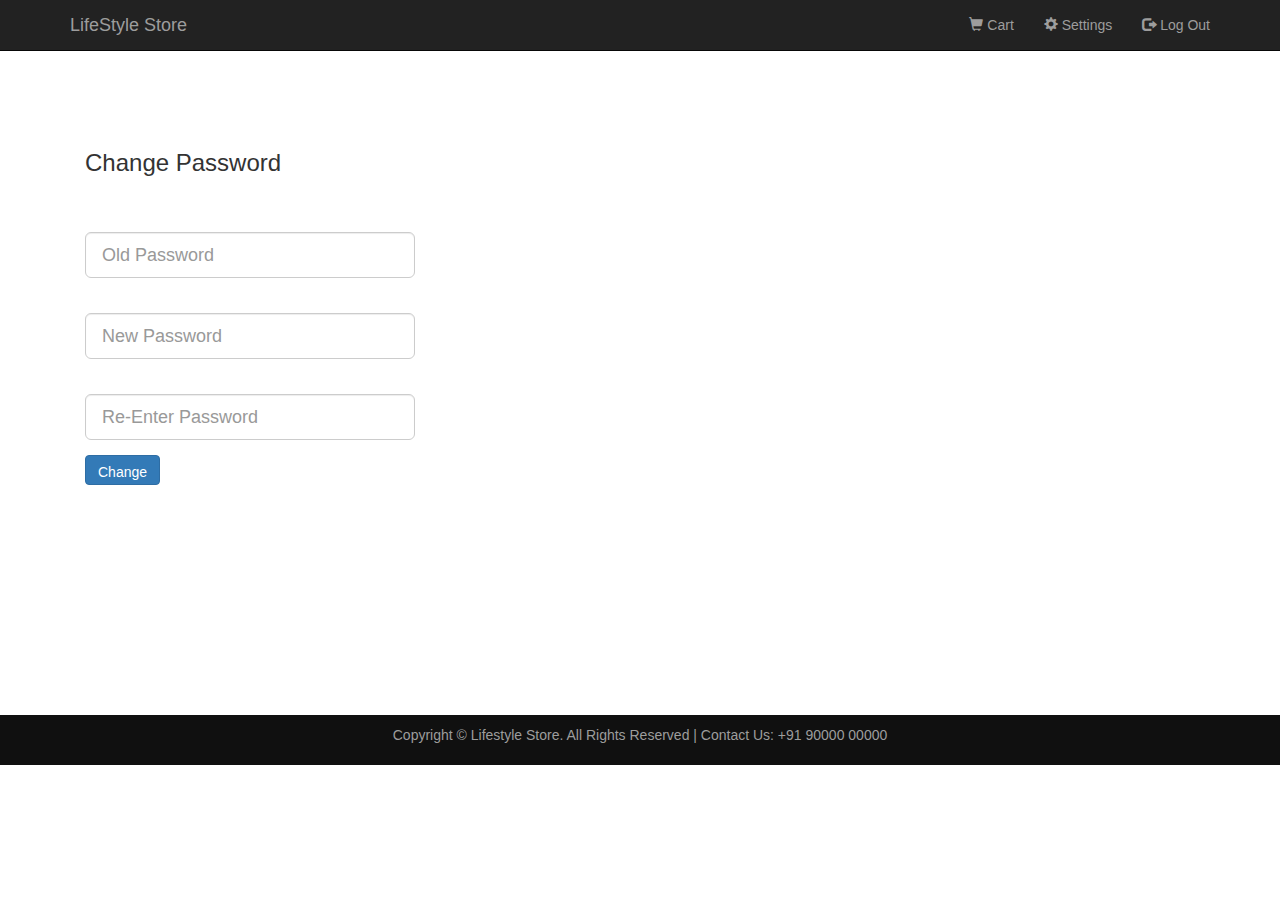
<file: setting.html>
<!DOCTYPE html>
<!--
To change this license header, choose License Headers in Project Properties.
To change this template file, choose Tools | Templates
and open the template in the editor.
-->
<html>
    <head>
        <title>Settings</title>
        <!--Latest compiled and minified CSS-->
        <link rel="stylesheet" href="bootstrap/css/bootstrap.min.css" type="text/css">
        <!--Jquery Lib-->
        <script type="text/javascript" src="bootstrap/js/jquery-3.4.1.min.js"></script>
        <!-- latest compiled and minified JavaScript-->
        <script type="text/javascript" src="bootstrap/js/bootstrap.min.js"></script>
        <link href="index.css" rel="stylesheet" type="text/css">
        
    </head>
    <body>
        <div class="navbar navbar-inverse navbar-fixed-top">
            <div class="container">
                <div class="navbar-header">
                    <button type="button" class="navbar-toggle" data-toggle="collapse" data-target="#myNavbar">
                        
                        <span class="icon-bar"></span>
                        <span class="icon-bar"></span>
                        <span class="icon-bar"></span>
                        
                    </button>
                    <a href="index.html" class="navbar-brand">LifeStyle Store</a>
                </div>
                <div class="collapse navbar-collapse" id="myNavbar">
                    <ul class="nav navbar-nav navbar-right">
                        <li><a href="cartpage.html"><span class="glyphicon glyphicon-shopping-cart"></span> Cart</a></li>
                        <li><a href="setting.html"><span class="glyphicon glyphicon-cog"></span> Settings</a></li>
                        <li><a href="logout.html"><span class="glyphicon glyphicon-log-out"></span> Log Out</a></li>
                       
                    </ul>
                </div>
            </div>
        </div><br><br><br><br><br><br>
        
        
          <div class="container">
            <div class="row row-style">
                <div class="col-xs-4">
                    <!--<div class="panel panel-default">-->
                        <div class="panel-heading"><h3>Change Password</h3></div>
                        <div class="panel-body">
                            
                            <form>
                                <div class="form-group">
                                    <label for="oldpassword"></label>
                                    <input type="text" class="form-control input-lg" name="oldpassword" placeholder="Old Password">
                                </div>
                                
                                <div class="form-group">
                                <label for="newpassword"></label>
                                <input type="password" class="form-control input-lg" name="newpassword" placeholder="New Password">
                                </div>
                                
                                <div class="form-group">
                                    <label for="NewPassword"></label>
                                    <input type="password" class="form-control input-lg" name="NewPassword" placeholder="Re-Enter Password">
                                   
                                </div>
                        
                               
                                <div class="form-group">
                                    <button type="submit" class="btn btn-primary input-sm">Change</button>    
                                </div>
                                 
                            </form>
                         </div>   
                </div>
                    
            </div>
        </div><br><br><br><br><br><br><br><br><br><br>
        
        
        <footer>
        <div class="container">
        <center>
            <p>Copyright © Lifestyle Store. All Rights Reserved | Contact Us: +91 90000 00000</p>
        </center>
        
        </div>
        </footer>
    </body>
</html>
</file>
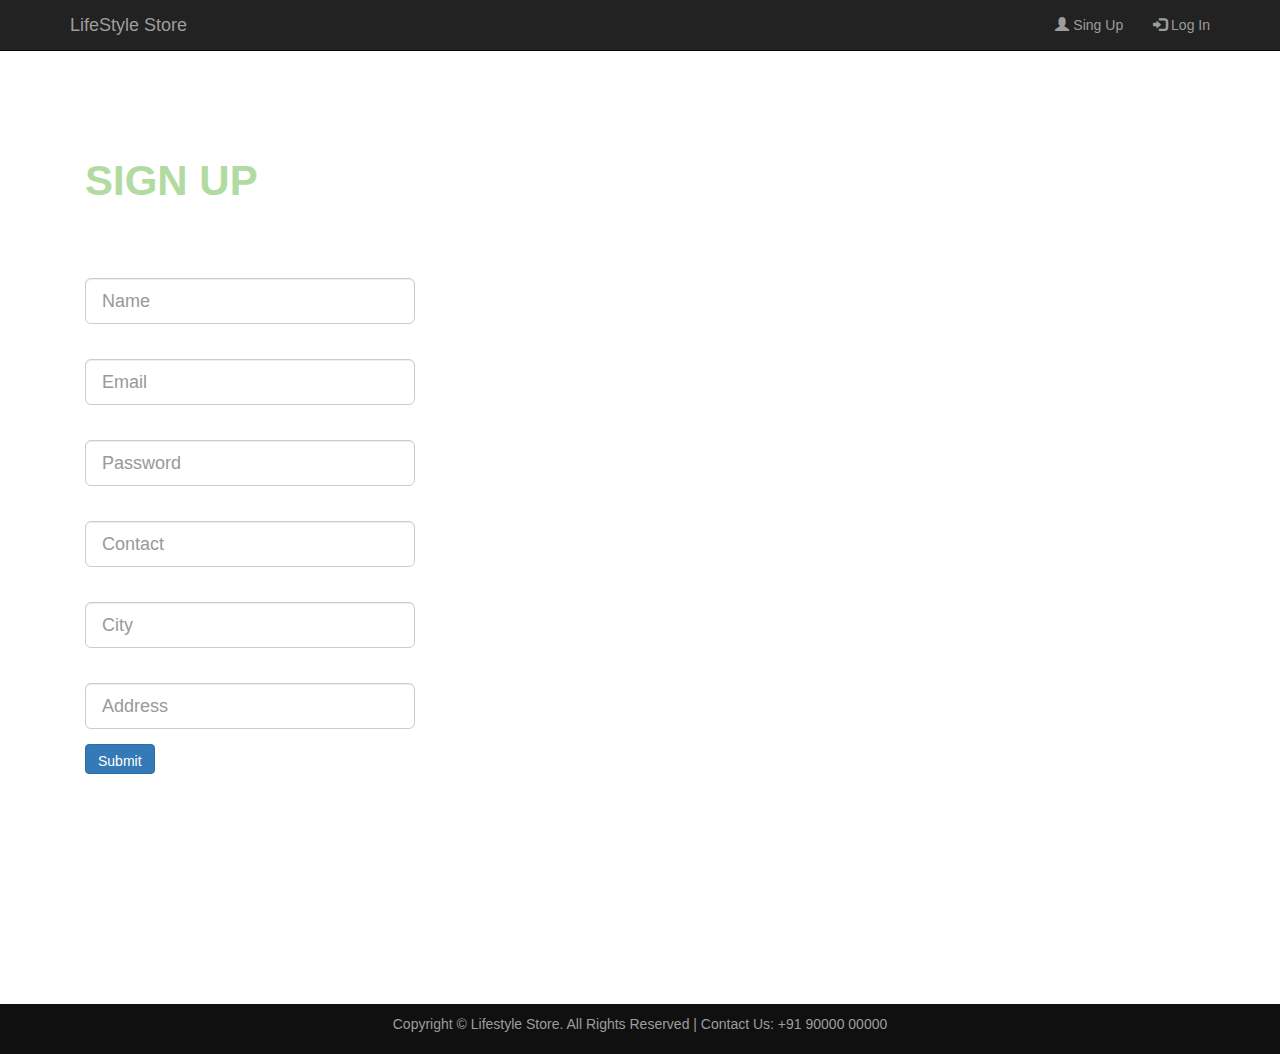
<file: signup.html>
<!DOCTYPE html>
<!--
To change this license header, choose License Headers in Project Properties.
To change this template file, choose Tools | Templates
and open the template in the editor.
-->
<html>
    <head>
        <title>signup</title>
        <!--Latest compiled and minified CSS-->
        <link rel="stylesheet" href="bootstrap/css/bootstrap.min.css" type="text/css">
        <!--Jquery Lib-->
        <script type="text/javascript" src="bootstrap/js/jquery-3.4.1.min.js"></script>
        <!-- latest compiled and minified JavaScript-->
        <script type="text/javascript" src="bootstrap/js/bootstrap.min.js"></script>
        <link href="index.css" rel="stylesheet" type="text/css">
    </head>
    <body>
        <div class="navbar navbar-inverse navbar-fixed-top">
            <div class="container">
                <div class="navbar-header">
                    <button type="button" class="navbar-toggle" data-toggle="collapse" data-target="#myNavbar">
                        
                        <span class="icon-bar"></span>
                        <span class="icon-bar"></span>
                        <span class="icon-bar"></span>
                        
                    </button>
                    <a href="index.html" class="navbar-brand">LifeStyle Store</a>
                </div>
                <div class="collapse navbar-collapse" id="myNavbar">
                    <ul class="nav navbar-nav navbar-right">
                        <li><a href="signup.html"><span class="glyphicon glyphicon-user"></span> Sing Up</a></li>
                        <li><a href="login.html"><span class="glyphicon glyphicon-log-in"></span> Log In</a></li>
                       
                    </ul>
                </div>
            </div>
        </div><br><br><br><br><br><br>
        
        <div class="container">
            <div class="row row-style">
                <div class="col-xs-4">
                    <!--<div class="panel panel-default">-->
                        <div class="panel-heading"><h1>SIGN UP</h1></div>
                        <div class="panel-body">
                            
                            <form>
                                <div class="form-group">
                                    <label for="name"></label>
                                    <input type="text" class="form-control input-lg" name="Name" placeholder="Name">
                                </div>
                                
                                <div class="form-group">
                                <label for="Email"></label>
                                <input type="email" class="form-control input-lg" name="Email" placeholder="Email">
                                </div>
                                
                                <div class="form-group">
                                    <label for="Password"></label>
                                    <input type="password" class="form-control input-lg" name="Password" placeholder="Password">
                                   
                                </div>
                                
                                <div class="form-group">
                                    <label for="contact"></label>
                                    <input type="number" class="form-control input-lg" name="contact" placeholder="Contact">
                                </div>
                        
                                <div class="form-group">
                                    <label for="city"></label>
                                    <input type="text" class="form-control input-lg" name="city" placeholder="City">
                                </div>
                        
                                <div class="form-group">
                                    <label for="address"></label>
                                    <input type="text" class="form-control input-lg" name="address" placeholder="Address">
                                </div>
                        
                               
                                <div class="form-group">
                                    <button type="submit" class="btn btn-primary input-sm">Submit</button>    
                                </div>
                                 
                            </form>
                        </div>    
                </div>
                    
            </div>
        </div><br><br><br><br><br><br><br><br><br><br>
        
        <footer>
        <div class="container">
        <center>
            <p>Copyright © Lifestyle Store. All Rights Reserved | Contact Us: +91 90000 00000</p>
        </center>
        </div>
        </footer>
    </body>
</html>
</file>
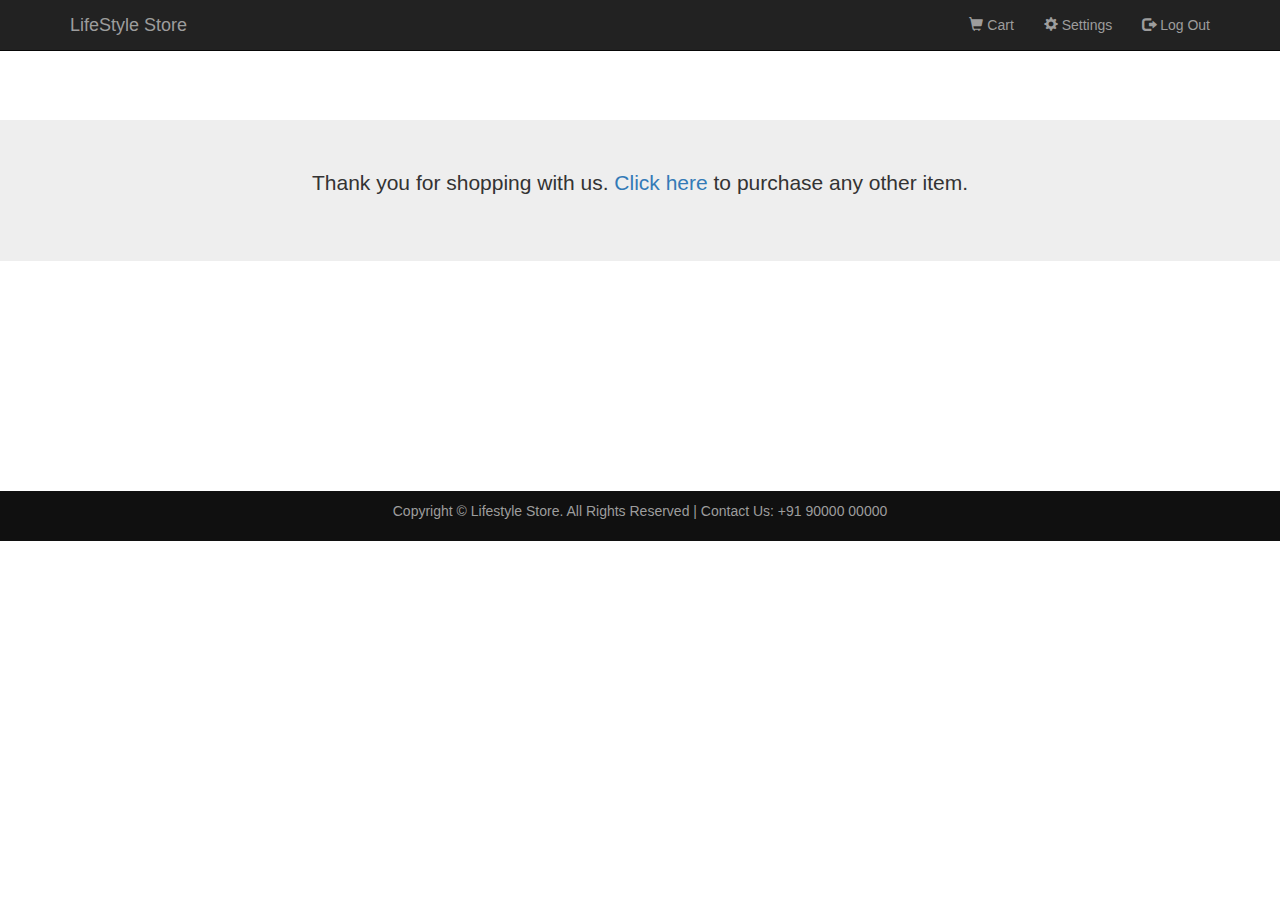
<file: success.html>
<!DOCTYPE html>
<!--
To change this license header, choose License Headers in Project Properties.
To change this template file, choose Tools | Templates
and open the template in the editor.
-->
<html>
    <head>
        <title>Success</title>
        
        <title>Settings</title>
        <!--Latest compiled and minified CSS-->
        <link rel="stylesheet" href="bootstrap/css/bootstrap.min.css" type="text/css">
        <!--Jquery Lib-->
        <script type="text/javascript" src="bootstrap/js/jquery-3.4.1.min.js"></script>
        <!-- latest compiled and minified JavaScript-->
        <script type="text/javascript" src="bootstrap/js/bootstrap.min.js"></script>
        <link href="index.css" rel="stylesheet" type="text/css">
        
    </head>
    <body>
        <div class="navbar navbar-inverse navbar-fixed-top">
            <div class="container">
                <div class="navbar-header">
                    <button type="button" class="navbar-toggle" data-toggle="collapse" data-target="#myNavbar">
                        
                        <span class="icon-bar"></span>
                        <span class="icon-bar"></span>
                        <span class="icon-bar"></span>
                        
                    </button>
                    <a href="index.html" class="navbar-brand">LifeStyle Store</a>
                </div>
                <div class="collapse navbar-collapse" id="myNavbar">
                    <ul class="nav navbar-nav navbar-right">
                        <li><a href="cartpage.html"><span class="glyphicon glyphicon-shopping-cart"></span> Cart</a></li>
                        <li><a href="setting.html"><span class="glyphicon glyphicon-cog"></span> Settings</a></li>
                        <li><a href="logout.html"><span class="glyphicon glyphicon-log-out"></span> Log Out</a></li>
                       
                    </ul>
                </div>
            </div>
        </div><br><br><br><br><br><br>
        <center>
        <div class="jumbotron">
            <p> Thank you for shopping with us. <a href="product.html">Click here</a> to purchase any other item.</p>
            </div>
        </center>
    
    <br><br><br><br><br><br><br><br><br><br>
        <footer>
        <div class="container">
        <center>
            <p>Copyright © Lifestyle Store. All Rights Reserved | Contact Us: +91 90000 00000</p>
        </center>
        
        </div>
        </footer>
    </body>
</html>
</file>
<file: index.css>
/*
To change this license header, choose License Headers in Project Properties.
To change this template file, choose Tools | Templates
and open the template in the editor.
*/
/* 
    Created on : 18 May, 2020, 12:24:19 PM
    Author     : Shailesh Mohite
*/

#banner_image{
    padding-top: 75px;
padding-bottom: 50px;
text-align: center;
color: #f8f8f8;
background-image: url('bootstrap/images/intro-bg_1.jpg'); 
background-size: cover;
min-height: 600px;
}

#banner_content{
position: relative;
padding-top: 6%;
padding-bottom: 6%;
margin-top: 12%;
margin-bottom: 12%;
background-color: rgba(0, 0, 0, 0.7);
max-width: 660px;

}
footer{
padding: 10px 0;
background-color: #101010;
color:#9d9d9d;
bottom: 0;
width: 100%;
}
h1 {
  display: block;
  font-size: 3em;
  margin-top: 0.67em;
  margin-bottom: 0.67em;
  margin-left: 0;
  margin-right: 0;
  font-weight: bold;
  color: #b2dba1;
}
</file>
